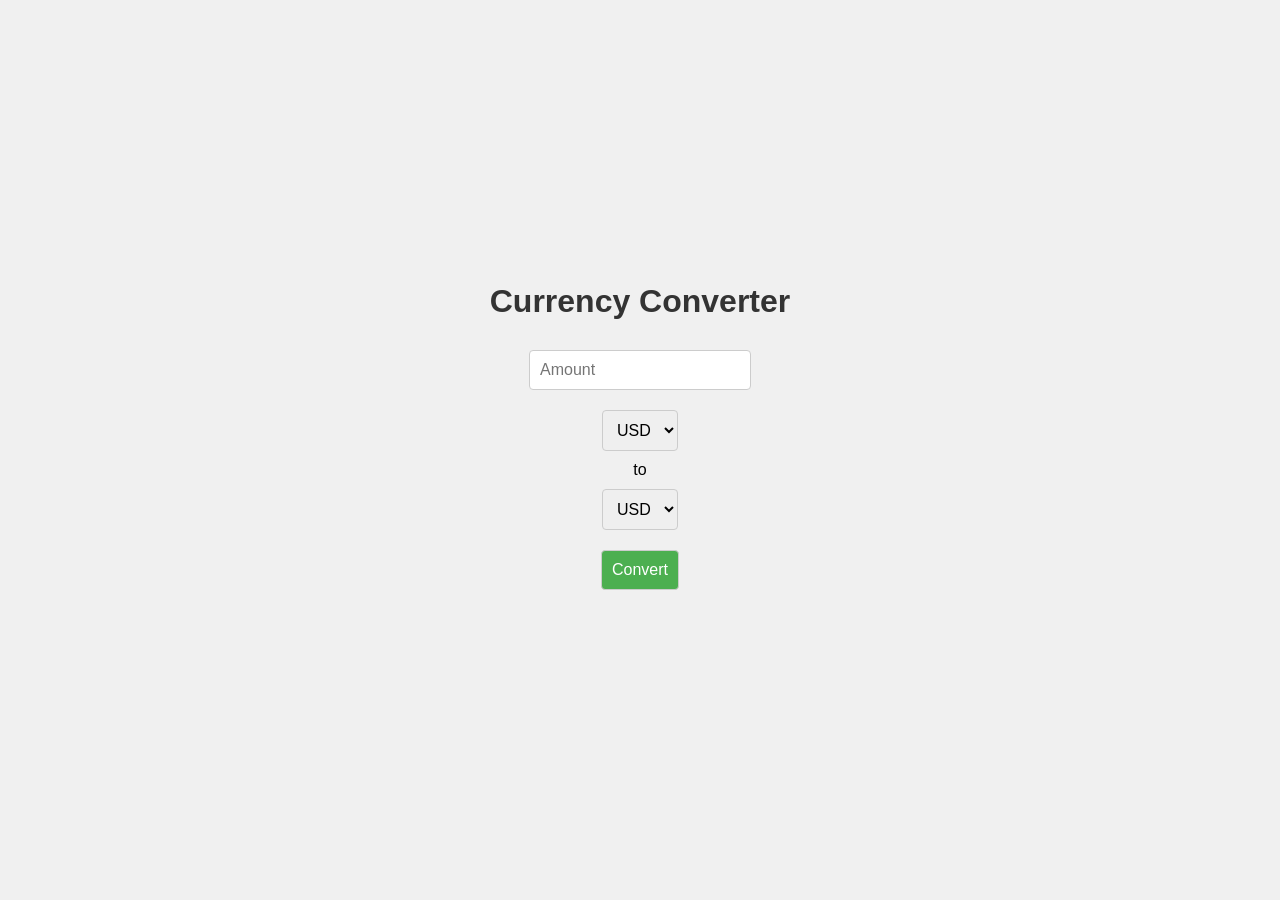
<file: project7/index.html>
<!DOCTYPE html>
<html lang="en">

<head>
    <meta charset="UTF-8">
    <meta name="viewport" content="width=device-width, initial-scale=1.0">
    <title>Currency Converter</title>
    <link rel="stylesheet" href="style.css">
</head>

<body>
    <h1>Currency Converter</h1>
    <input type="number" id="amount" placeholder="Amount" step="0.01">
    <select id="fromCurrency">
        <option value="USD">USD</option>
        <option value="EUR">EUR</option>
        <option value="GBP">GBP</option>
        <option value="INR">INR</option>
    </select>
    <span>to</span>
    <select id="toCurrency">
        <option value="USD">USD</option>
        <option value="EUR">EUR</option>
        <option value="GBP">GBP</option>
        <option value="INR">INR</option>
    </select>
    <button id="convertBtn">Convert</button>
    <p id="result"></p>
    <script src="script.js"></script>
</body>

</html>
</file>
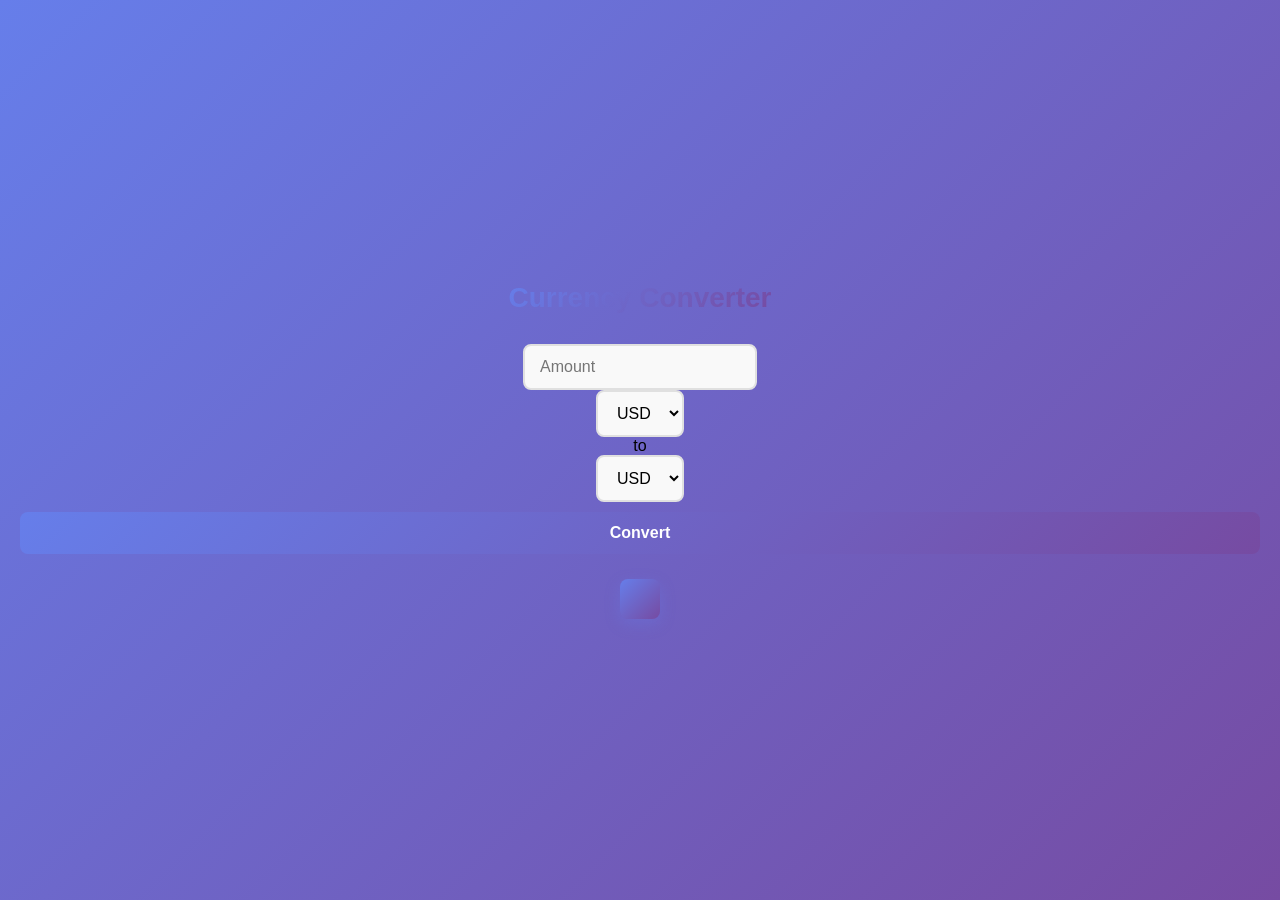
<file: project8/index.html>
<!DOCTYPE html>
<html lang="en">
<head>
    <meta charset="UTF-8">
    <meta name="viewport" content="width=device-width, initial-scale=1.0">
    <title>Currency Converter</title>
    <link rel="stylesheet" href="style.css">
</head>
<body>
    <h1>Currency Converter</h1>
    <input type="number" id="amount" placeholder="Amount" step="0.01">
    <select id="fromCurrency">
        <option value="USD">USD</option>
        <option value="EUR">EUR</option>
        <option value="GBP">GBP</option>
        <option value="INR">INR</option>
    </select>
    <span>to</span>
    <select id="toCurrency">
        <option value="USD">USD</option>
        <option value="EUR">EUR</option>
        <option value="GBP">GBP</option>
        <option value="INR">INR</option>
    </select>
    <button id="convertBtn">Convert</button>
    <p id="result"></p>
    <script src="script.js"></script>
</body>
</html>
</file>
<file: project7/style.css>
body {
    font-family: Arial, sans-serif;
    background-color: #f0f0f0;
    display: flex;
    flex-direction: column;
    align-items: center;
    justify-content: center;
    height: 100vh;
    margin: 0;
}

h1 {
    color: #333;
    margin-bottom: 20px;
}

input,
select,
button {
    margin: 10px;
    padding: 10px;
    font-size: 16px;
    border: 1px solid #ccc;
    border-radius: 4px;
}

button {
    background-color: #4CAF50;
    color: white;
    cursor: pointer;
}

button:hover {
    background-color: #45a049;
}

#result {
    margin-top: 20px;
    font-size: 18px;
    color: #333;
}
</file>
<file: project8/style.css>
* {
    margin: 0;
    padding: 0;
    box-sizing: border-box;
}

body {
    font-family: 'Segoe UI', Tahoma, Geneva, Verdana, sans-serif;
    background: linear-gradient(135deg, #667eea 0%, #764ba2 100%);
    display: flex;
    flex-direction: column;
    align-items: center;
    justify-content: center;
    height: 100vh;
    padding: 20px;
}

.container {
    background-color: rgba(255, 255, 255, 0.95);
    padding: 40px;
    border-radius: 15px;
    box-shadow: 0 10px 40px rgba(0, 0, 0, 0.2);
    max-width: 500px;
    width: 100%;
    text-align: center;
}

h1 {
    color: #333;
    margin-bottom: 30px;
    font-size: 28px;
    background: linear-gradient(135deg, #667eea 0%, #764ba2 100%);
    -webkit-background-clip: text;
    -webkit-text-fill-color: transparent;
    background-clip: text;
}

.input-group {
    display: flex;
    flex-direction: column;
    gap: 15px;
    margin-bottom: 20px;
}

input,
select {
    padding: 12px 15px;
    font-size: 16px;
    border: 2px solid #e0e0e0;
    border-radius: 8px;
    transition: all 0.3s ease;
    background-color: #f9f9f9;
}

input:focus,
select:focus {
    outline: none;
    border-color: #667eea;
    background-color: #fff;
    box-shadow: 0 0 10px rgba(102, 126, 234, 0.2);
}

.currency-row {
    display: flex;
    align-items: center;
    gap: 10px;
    justify-content: center;
    margin-bottom: 20px;
}

.currency-row select {
    flex: 1;
}

.currency-row span {
    color: #667eea;
    font-weight: bold;
    padding: 0 10px;
}

button {
    width: 100%;
    padding: 12px;
    background: linear-gradient(135deg, #667eea 0%, #764ba2 100%);
    color: white;
    border: none;
    border-radius: 8px;
    font-size: 16px;
    font-weight: bold;
    cursor: pointer;
    transition: all 0.3s ease;
    margin-top: 10px;
}

button:hover {
    transform: translateY(-2px);
    box-shadow: 0 8px 20px rgba(102, 126, 234, 0.4);
}

button:active {
    transform: translateY(0);
}

#result {
    margin-top: 25px;
    padding: 20px;
    font-size: 18px;
    color: white;
    background: linear-gradient(135deg, #667eea 0%, #764ba2 100%);
    border-radius: 8px;
    min-height: 40px;
    display: flex;
    align-items: center;
    justify-content: center;
    font-weight: bold;
    text-align: center;
    box-shadow: 0 5px 15px rgba(102, 126, 234, 0.3);
}
</file>
